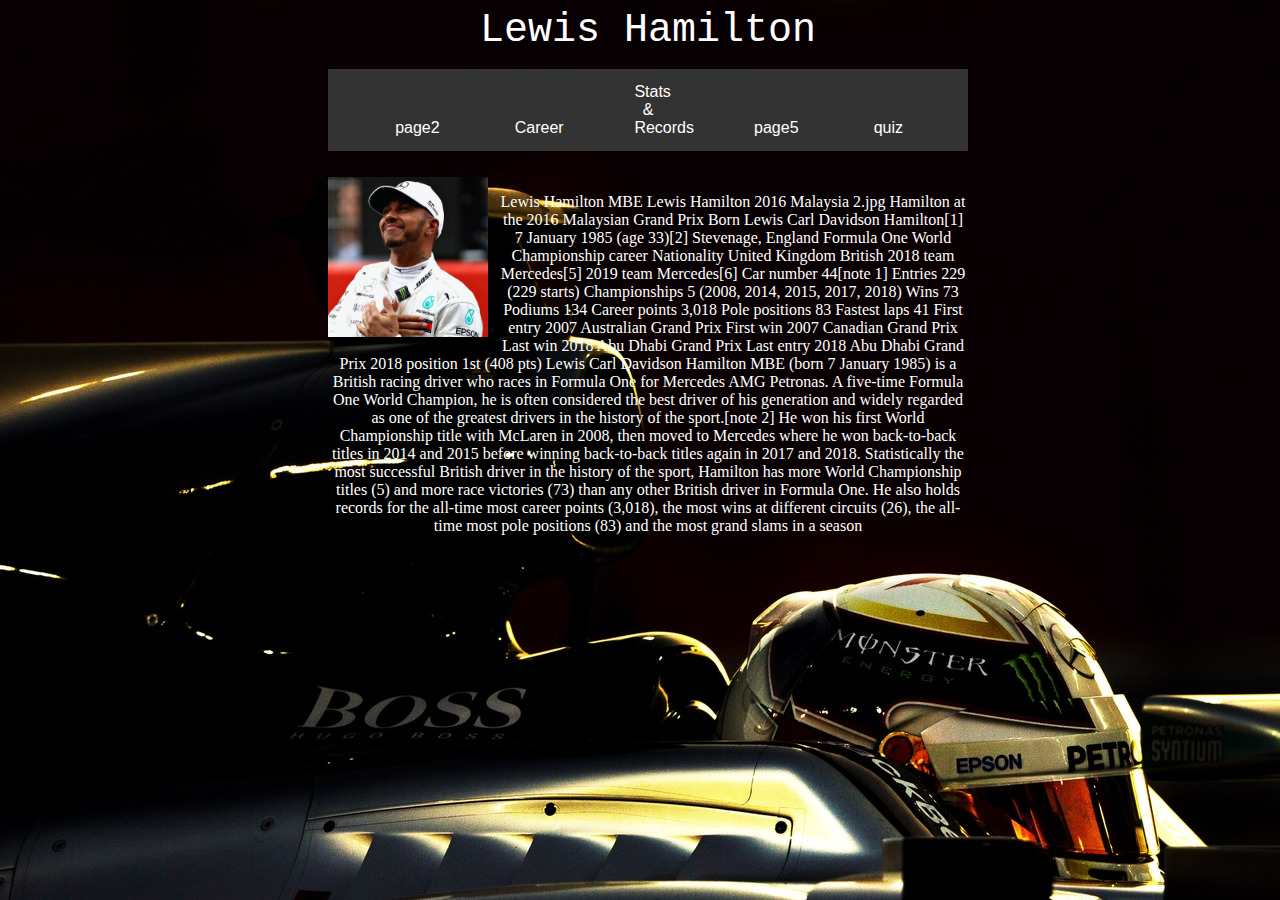
<file: index.html>
<!DOCTYPE html>
<html>

<head>
	<link rel="icon" type="image/png" sizes="32x32" href="images/favicon-32x32.png">
	<title>Lewis Hamilton</title>
	<link href="quiz.css" rel="stylesheet">
</head>
<body>
	<div class="mainHeader-wrapper">
		<a class = "mainHeader" href="index.html">
			Lewis Hamilton
		</a>
	</div>	

    <ul class = "navList">
        <li class = "navItems"><a class="active" href="#home">page2</a></li>
        <li class = "navItems"><a class="active" href="career.html">Career</a></li>
        <li class = "navItems"><a class="active" href="stats.html">Stats & Records</a></li>
        <li class = "navItems"><a href="#about">page5</a></li>
         <li class = "navItems"><a href="quiz2.html">quiz</a></li>
    </ul>

    <div class = "mainContainer">
    	<img src="images/hamilton1.jpg" id="hamIm1">

    	<p>
    		
Lewis Hamilton
MBE
Lewis Hamilton 2016 Malaysia 2.jpg
Hamilton at the 2016 Malaysian Grand Prix
Born	Lewis Carl Davidson Hamilton[1]
7 January 1985 (age 33)[2]
Stevenage, England
Formula One World Championship career
Nationality	United Kingdom British
2018 team	Mercedes[5]
2019 team	Mercedes[6]
Car number	44[note 1]
Entries	229 (229 starts)
Championships	5 (2008, 2014, 2015, 2017, 2018)
Wins	73
Podiums	134
Career points	3,018
Pole positions	83
Fastest laps	41
First entry	2007 Australian Grand Prix
First win	2007 Canadian Grand Prix
Last win	2018 Abu Dhabi Grand Prix
Last entry	2018 Abu Dhabi Grand Prix
2018 position	1st (408 pts)
Lewis Carl Davidson Hamilton MBE (born 7 January 1985) is a British racing driver who races in Formula One for Mercedes AMG Petronas. A five-time Formula One World Champion, he is often considered the best driver of his generation and widely regarded as one of the greatest drivers in the history of the sport.[note 2] He won his first World Championship title with McLaren in 2008, then moved to Mercedes where he won back-to-back titles in 2014 and 2015 before winning back-to-back titles again in 2017 and 2018. Statistically the most successful British driver in the history of the sport, Hamilton has more World Championship titles (5) and more race victories (73) than any other British driver in Formula One. He also holds records for the all-time most career points (3,018), the most wins at different circuits (26), the all-time most pole positions (83) and the most grand slams in a season 
    	</p>
    </div>
	
	
	
</body>
</html>
</file>
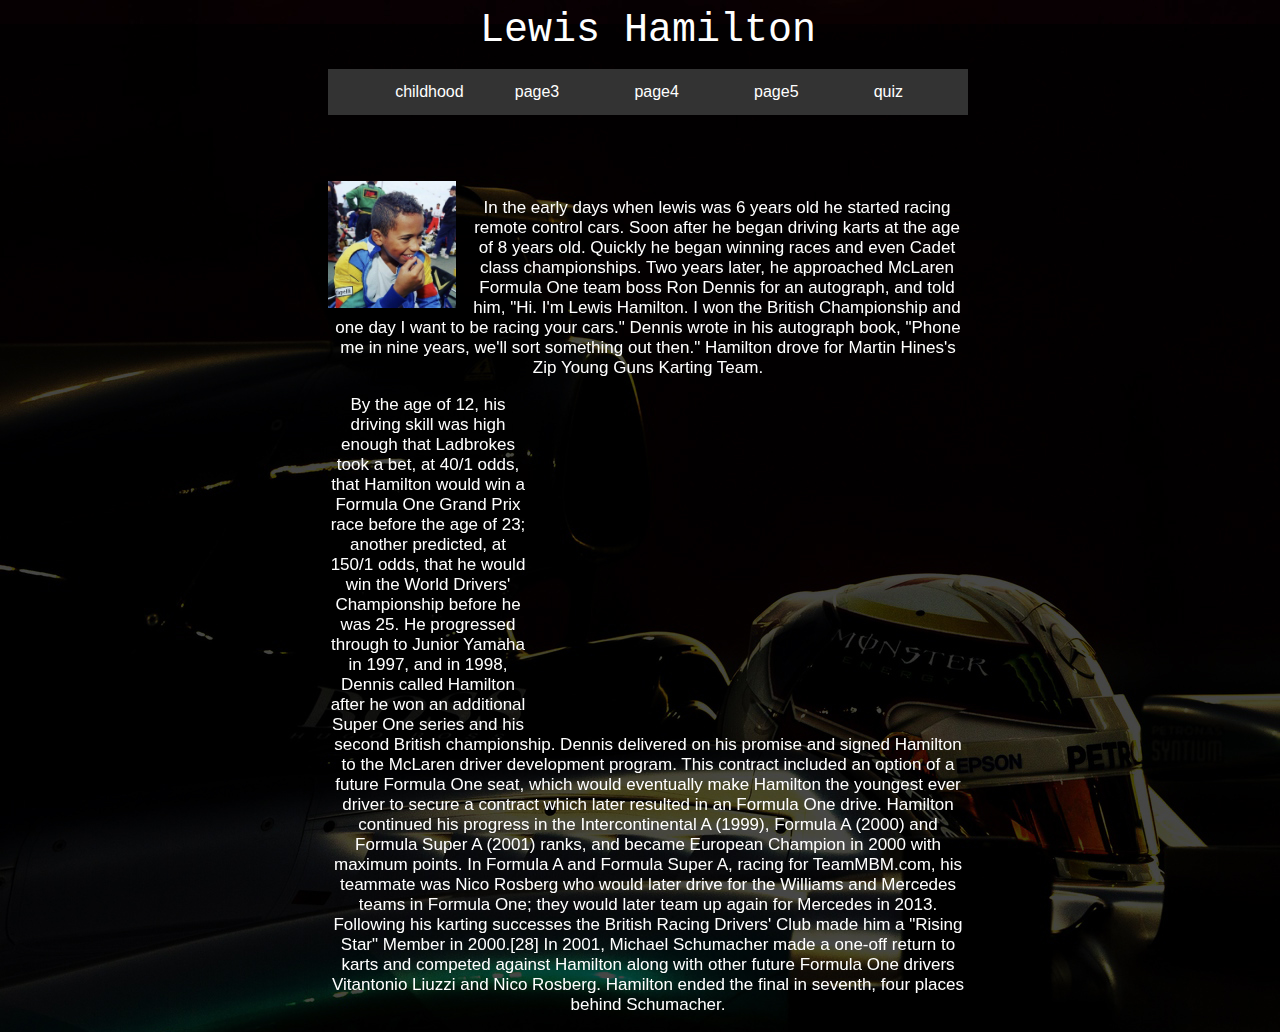
<file: childhood.html>
<!DOCTYPE html>
<html>
<head>
	<title>Lewis Hamilton</title>
	<link href="css/quiz.css" rel="stylesheet">
</head>
<body>
	<div class="mainHeader-wrapper">
		<a class = "mainHeader" href="index.html">
			Lewis Hamilton
		</a>
	</div>	

    <ul>
        <li><a class="active" href="childhood.html">childhood</a></li>
        <li><a href="childhood.html">page3</a></li>
        <li><a href="#contact">page4</a></li>
        <li><a href="#about">page5</a></li>
         <li><a href="quiz.html">quiz</a></li>
    </ul>

    <div class = "mainContainer">
        <img src="css/images/youngHam.jpg" id="youngHam1">
        <p>
            In the early days when lewis was 6 years old he started racing remote control cars. Soon after he began driving karts at the age of 8 years old. Quickly he began winning races and even Cadet class championships. Two years later, he approached McLaren Formula One team boss Ron Dennis for an autograph, and told him, "Hi. I'm Lewis Hamilton. I won the British Championship and one day I want to be racing your cars." Dennis wrote in his autograph book, "Phone me in nine years, we'll sort something out then." Hamilton drove for Martin Hines's Zip Young Guns Karting Team.
        </p>
        <iframe id = "youngHamVid" width="420" height="315" src="https://www.youtube.com/embed/DDjRdi5zv-w" frameborder="0" allowfullscreen></iframe>
        <p id="testP">
             By the age of 12, his driving skill was high enough that Ladbrokes took a bet, at 40/1 odds, that Hamilton would win a Formula One Grand Prix race before the age of 23; another predicted, at 150/1 odds, that he would win the World Drivers' Championship before he was 25. He progressed through to Junior Yamaha in 1997, and in 1998, Dennis called Hamilton after he won an additional Super One series and his second British championship. Dennis delivered on his promise and signed Hamilton to the McLaren driver development program. This contract included an option of a future Formula One seat, which would eventually make Hamilton the youngest ever driver to secure a contract which later resulted in an Formula One drive. Hamilton continued his progress in the Intercontinental A (1999), Formula A (2000) and Formula Super A (2001) ranks, and became European Champion in 2000 with maximum points. In Formula A and Formula Super A, racing for TeamMBM.com, his teammate was Nico Rosberg who would later drive for the Williams and Mercedes teams in Formula One; they would later team up again for Mercedes in 2013. Following his karting successes the British Racing Drivers' Club made him a "Rising Star" Member in 2000.[28] In 2001, Michael Schumacher made a one-off return to karts and competed against Hamilton along with other future Formula One drivers Vitantonio Liuzzi and Nico Rosberg. Hamilton ended the final in seventh, four places behind Schumacher.   
        </p>
    </div>
	
	
	
</body>
</html>
</file>
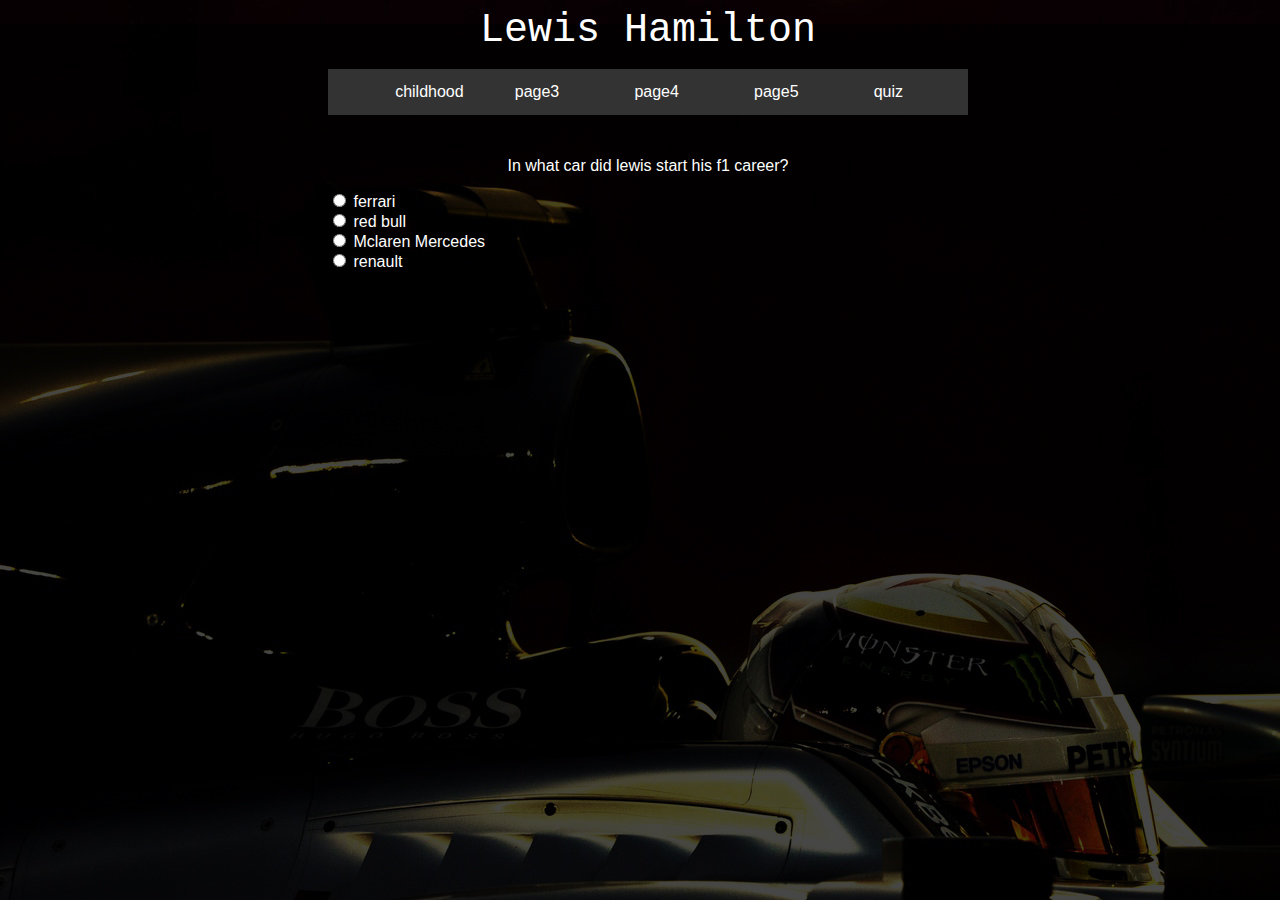
<file: quiz.html>
<!DOCTYPE html>
<html>
<head>
	<title>Lewis Quiz</title>
	<link href="css/quiz.css" rel="stylesheet">
</head>
<body>
	<div class="mainHeader-wrapper">
		<a class = "mainHeader" href="index.html">
			Lewis Hamilton
		</a>
	</div>	
	 <ul>
        <li><a class="active" href="childhood.html">childhood</a></li>
        <li><a href="#news">page3</a></li>
        <li><a href="#contact">page4</a></li>
        <li><a href="#about">page5</a></li>
         <li><a href="quiz.html">quiz</a></li>
    </ul>	
	<div class = "questions">
	    <div class = "question" id="question1">
		    <p>
		        How many championships has Lewis won as of 2018?
	        </p>
	        <input type="radio" name="question1" class="wrong">
	        <label>2</label>
	        <br>
	         <input type="radio" name="question1" class="wrong">
	        <label>3</label>
	          <br>
	         <input type="radio" name="question1" class="correct">
	        <label>5</label>
	          <br>
	         <input type="radio" name="question1" class="wrong">
	        <label>4</label>	         	       
	    </div>	

	    <div class = "question" id="question2">
	        <p>
		        When was lewis born?
	        </p>
	        <input type="radio" name="question2" class="correct">
	        <label>1985</label>
	        <br>
	        <input type="radio" name="question2" class="wrong">
	        <label>1982</label>
	        <br>
	        <input type="radio" name="question2" class="wrong">
	        <label>1990</label>
	        <br>
	        <input type="radio" name="question2" class="wrong">
	        <label>1987</label>	      
	    </div>	
	    <div class = "question" id="question3">
	        <p>
		        When did lewis won his first f1 championship?
	        </p>
	        <input type="radio" name="question3" class="wrong">
	        <label>2010</label>
	        <br>
	        <input type="radio" name="question3" class="wrong">
	        <label>2014</label>
	        <br>
	        <input type="radio" name="question3" class="wrong">
	        <label>2007</label>
	        <br>
	        <input type="radio" name="question3" class="correct">
	        <label>2008</label>	      
	    </div>	
	     <div class = "question" id="question4">
	        <p>
		        In what car did lewis start his f1 career?
	        </p>
	        <input type="radio" name="question4" class="wrong">
	        <label>ferrari</label>
	        <br>
	        <input type="radio" name="question4" class="wrong">
	        <label>red bull</label>
	        <br>
	        <input type="radio" name="question4" class="correct">
	        <label>Mclaren Mercedes</label>
	        <br>
	        <input type="radio" name="question4" class="wrong">
	        <label>renault</label>	      
	    </div>	
	     <div class = "question" id="question5">
	        <p>
		        In 2016 which was his teammate who also won the campionship?
	        </p>
	        <input type="radio" name="question5" class="wrong">
	        <label>Sebastian Vettel</label>
	        <br>
	        <input type="radio" name="question5" class="correct">
	        <label>Nico Rosberg</label>
	        <br>
	        <input type="radio" name="question5" class="wrong">
	        <label>Niki Lauda</label>
	        <br>
	        <input type="radio" name="question5" class="wrong">
	        <label>James Hunt</label>	      
	    </div>	
	        <label id="wrongLabel">wrong!</label>
	        <br>
	        <label id="correctLabel">correct!</label> 
	        <br>  
	        <button id="btnNext" class = "button nextQst" onclick="btnNext()">Next Question!</button> 
	        <br>
	        <label id="correctAnswers"></label> 
	</div>
    <script src="https://code.jquery.com/jquery-1.10.2.js"></script>
    <script src="js/quiz.js"></script>
</body>
</html>
</file>
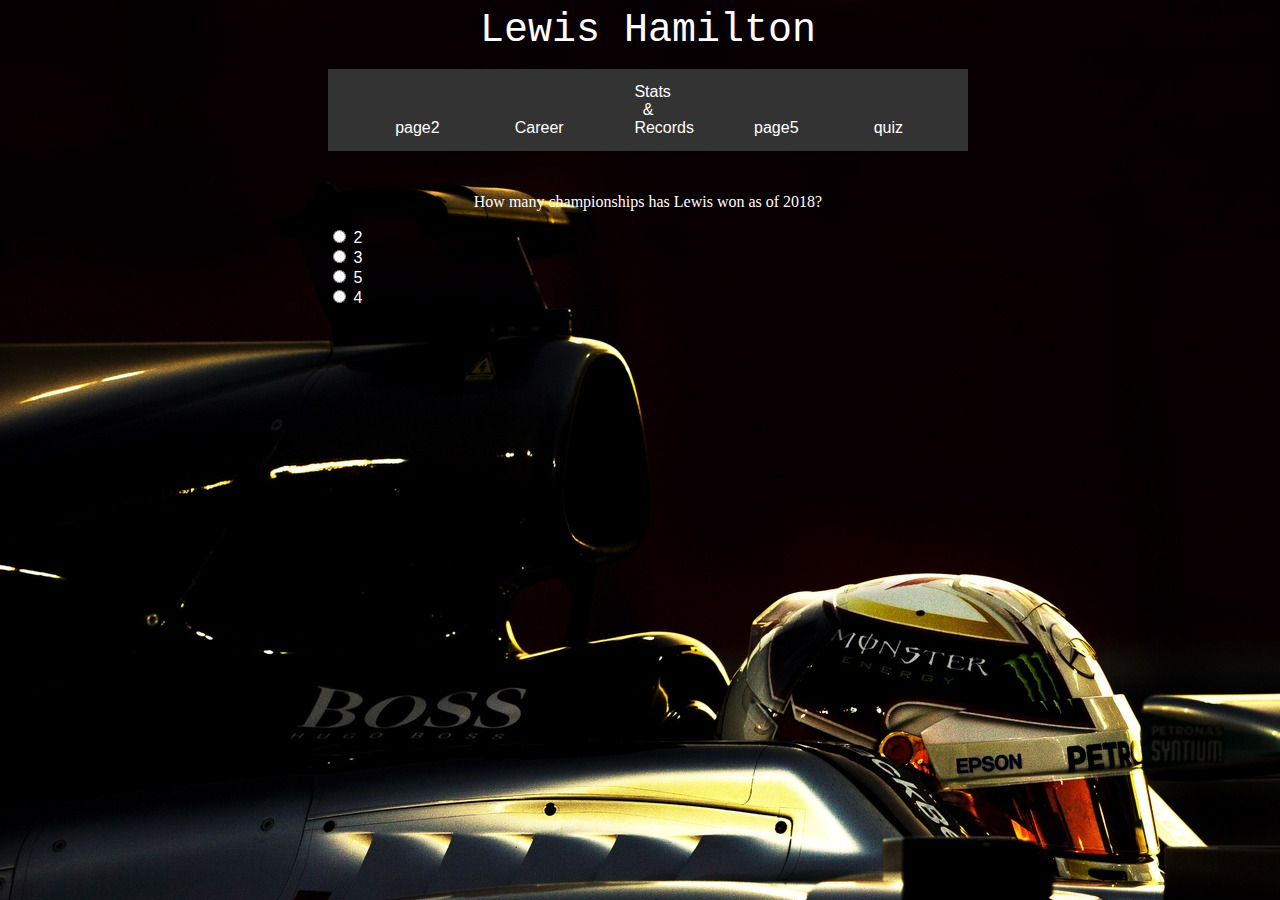
<file: quiz2.html>
<!DOCTYPE html>
<html>

<head>
	<link rel="icon" type="image/png" sizes="32x32" href="images/favicon-32x32.png">
	<title>Lewis Hamilton</title>
	<link href="quiz.css" rel="stylesheet">
</head>
<body>
	<div class="mainHeader-wrapper">
		<a class = "mainHeader" href="index.html">
			Lewis Hamilton
		</a>
	</div>	

    <ul class = "navList">
        <li class = "navItems"><a class="active" href="#home">page2</a></li>
        <li class = "navItems"><a class="active" href="career.html">Career</a></li>
        <li class = "navItems"><a class="active" href="stats.html">Stats & Records</a></li>
        <li class = "navItems"><a href="#about">page5</a></li>
         <li class = "navItems"><a href="quiz2.html">quiz</a></li>
    </ul>	
	<div class = "questions">
	    <div class = "question1" id="question1">
		    <p>
		        How many championships has Lewis won as of 2018?
	        </p>
	        <input type="radio" name="question1" class="wrong">
	        <label>2</label>
	        <br>
	         <input type="radio" name="question1" class="wrong">
	        <label>3</label>
	          <br>
	         <input type="radio" name="question1" class="correct">
	        <label>5</label>
	          <br>
	         <input type="radio" name="question1" class="wrong">
	        <label>4</label>	        

	        <label class="wrongLabel">wrong!</label>
	        <label class="correctLabel">correct!</label> 
	        <br>  
	        <button class="btnNext" onclick="btnNextQ1()">Next Question!</button> 	       
	    </div>	

	     <div class = "question2" id="question2">
	        	<p>
		        How many championships has Lewis won as of 2018?
	        </p>
	        <input type="radio" name="question2" class="wrong">
	        <label>2</label>
	        <br>
	         <input type="radio" name="question2" class="wrong">
	        <label>3</label>
	          <br>
	         <input type="radio" name="question2" class="correct">
	        <label>5</label>
	          <br>
	         <input type="radio" name="question2" class="wrong">
	        <label>4</label>	        

	        <label class="wrongLabel">wrong!</label>
	        <label class="correctLabel">correct!</label> 
	        <br>  
	        <button class="btnNext" onclick="btnNextQ1()">Next Question!</button> 	   

	        </div>	
	</div>
    <script src="https://code.jquery.com/jquery-1.10.2.js"></script>
    <script src="js/quiz.js"></script>
</body>
</html>
</file>
<file: quiz.css>
body {
  font-family: 'Lora', 'Helvetica Neue', Helvetica, Arial, sans-serif;
  position: relative;
  width: 100%;
  height: 100%;
  background-image: url("images/hamiltonWallpaper.jpg");
}

/*QUIZ*/

label{
	color: white;
}

.wrongLabel{
	display: none;
	color: red;
	font-size: 20px;
}
.correctLabel{
	display: none;
	color: green;
	font-size: 20px;
}
.mainHeader-wrapper{
	width: 100%;
    text-align: center;
    vertical-align: middle;
}
.mainContainer{
	padding-top: 10px;
	width: 50%;
	margin-left: 25%;
	/*font-size: 17px; */

}
#hamIm1{
	width: 25%;
	float: left;
	padding-right: 10px;
	padding-bottom: 10px;
}

#figure{
	color: white;
}
.mainHeader{
	
	font-size: 40px;
	color: white;
	padding: 20px;
	font-family: "Courier New", Courier, monospace;
	text-decoration: none;

}
.quizHeader{
	font-size: 20px;
	color: white;
	padding: 20px;
	font-family: "Courier New", Courier, monospace;
	text-decoration: none;

}

input.wrong[type=radio]:checked ~ .wrongLabel{ 
	display: block;
}
input.correct[type=radio]:checked ~ .correctLabel{ 
	display: block;
}
input[name=question1]:checked ~ .btnNext{ 
	display: block;
}
.btnNext{
	display: none;
}
/*
input[name=question1]:checked ~ .question2{ 
	display: block;
}

*/

.correctAlert{
	color: green;
	display: none;
}
.wrongAlert{
	color: red;
}

.questions {
	margin: auto;
    width: 50%;
    padding: 10px;
}
.question2 {
	display: none;
}

.navList{
    list-style-type: none;
    width: 50%;
    margin-left: 25%;
    padding: 0;
    overflow: hidden;
    background-color: #333;
    text-align: center;
}

.navItems {
	width: 18%;
    display: inline-block;
}

.navItems a {
    display: block;
    color: white;
    text-align: center;
    padding: 14px 44px;
    text-decoration: none;
}

li a:hover {
    background-color: rgb(19, 19, 19);
}

p {
	color: white;
	text-align: center;
	font-family: Georgia, 'Times New Roman', Times, serif;
    /*vertical-align: middle; */
}

h1{
	color: white;
	font-family: Arial, Helvetica, sans-serif;
    text-align: left;
}

h2{
	color: red;
	font-family: Arial, Helvetica, sans-serif;
    text-align: left;
}
a{
	color: blue;
	
}
a.youtubelink:visited {
	color: gray;
}

a:focus,a:hover,a:active {
	color: red;
}

.blcks{
	size: 25%;
	background-color: rgba(0, 0, 0, 0.5);
}

.imgs{
	width: 100%;
	
}
/* STATS TABLE*/
#t1 {
	width: 100%;
	border-collapse: collapse;
	border: 1px solid;
	caption-side: bottom;
}

#t1 th, #t1 td {
	width: 16.6666666667%;
	text-align: center;
	border: 1px solid;
	vertical-align: top;
	padding: 5px;
}


#t1 caption {
	background-color: black;
	color: rgb(255, 255, 255);
}

#t1 th {
	background-color: rgb(172, 172, 172);
}

#t1 tfoot{
	text-align: center;
	background-color: rgb(172, 172, 172);
}

 tr:nth-child(2),tr:nth-child(8),tr:nth-child(9),tr:nth-child(11),tr:nth-child(12) {
    background-color: green;
}
tr:nth-child(1),tr:nth-child(3),tr:nth-child(4),tr:nth-child(5),tr:nth-child(6),tr:nth-child(7),tr:nth-child(10) {

    background-color: rgb(255, 255, 255);
}
/*LIST OF RECORDS*/
ul.achievements{
	width: 100%;
	float: left;
	list-style-type: none;
	color: white;
	background-color: rgba(0, 0, 0, 0.5);
}
ul.achievements li{
	background-image: url("images/cup.png");
	background-size: 1em;
	background-repeat: no-repeat;
	background-position: 0 0.1em;
	padding: 0 0 0 1em;
	/*background-color: rgba(0, 0, 0, 0.5);*/
	
/*	margin: 1em;
    align-content: center; */
	font-size: 24px;
	color: white;
}
</file>
<file: css/quiz.css>
body {
  font-family: 'Lora', 'Helvetica Neue', Helvetica, Arial, sans-serif;
  position: relative;
  width: 100%;
  height: 100%;
  background-image: url("images/hamiltonWallpaper.jpg");
}
label{
	color: white;
}

#wrongLabel{
	display: none;
	color: red;
	font-size: 20px;
}
#correctLabel{
	display: none;
	color: green;
	font-size: 20px;
}
.mainHeader-wrapper{
	width: 100%;
    text-align: center;
    vertical-align: middle;
}
.mainContainer{
	padding-top: 50px;
	width: 50%;
	margin-left: 25%;
	font-size: 17px;

}
#hamIm1{
	width: 18%;
	float: left;
	padding-right: 10px;
	padding-bottom: 10px;
}
#youngHam1{
	width: 20%;
	float: left;
	padding-right: 10px;
	padding-bottom: 10px;
}
.mainHeader{
	
	font-size: 40px;
	color: white;
	padding: 20px;
	font-family: "Courier New", Courier, monospace;
	text-decoration: none;

}
.quizHeader{
	font-size: 20px;
	color: white;
	padding: 20px;
	font-family: "Courier New", Courier, monospace;
	text-decoration: none;

}

#btnNext{
	display: none;
}

#correctAnswers{
	font-size: 19px;
	display: none;
}

p {
	color: white;
	text-align: center;
    vertical-align: middle; 
}

.questions {
	margin: auto;
    width: 50%;
    padding: 10px;
}
.question{
	display: none;
}

#youngHamVid{
	float: right;
	padding: 10px;
}
#testP{
	
}
.button{
	margin-top: 10px;
	padding: 10px;
	border:none;
	border-radius: 5px;
	color: white;
	font-size:17px;
	background-color: #333;
}
.button:hover{
	background-color: #111;
	cursor: pointer;
}


ul {
    list-style-type: none;
    width: 50%;
    margin-left: 25%;
    padding: 0;
    overflow: hidden;
    background-color: #333;
    text-align: center;
}

li {
	width: 18%;
    display: inline-block;
}

li a {
    display: block;
    color: white;
    text-align: center;
    padding: 14px 44px;
    text-decoration: none;
}

li a:hover {
    background-color: #111;
}
</file>
